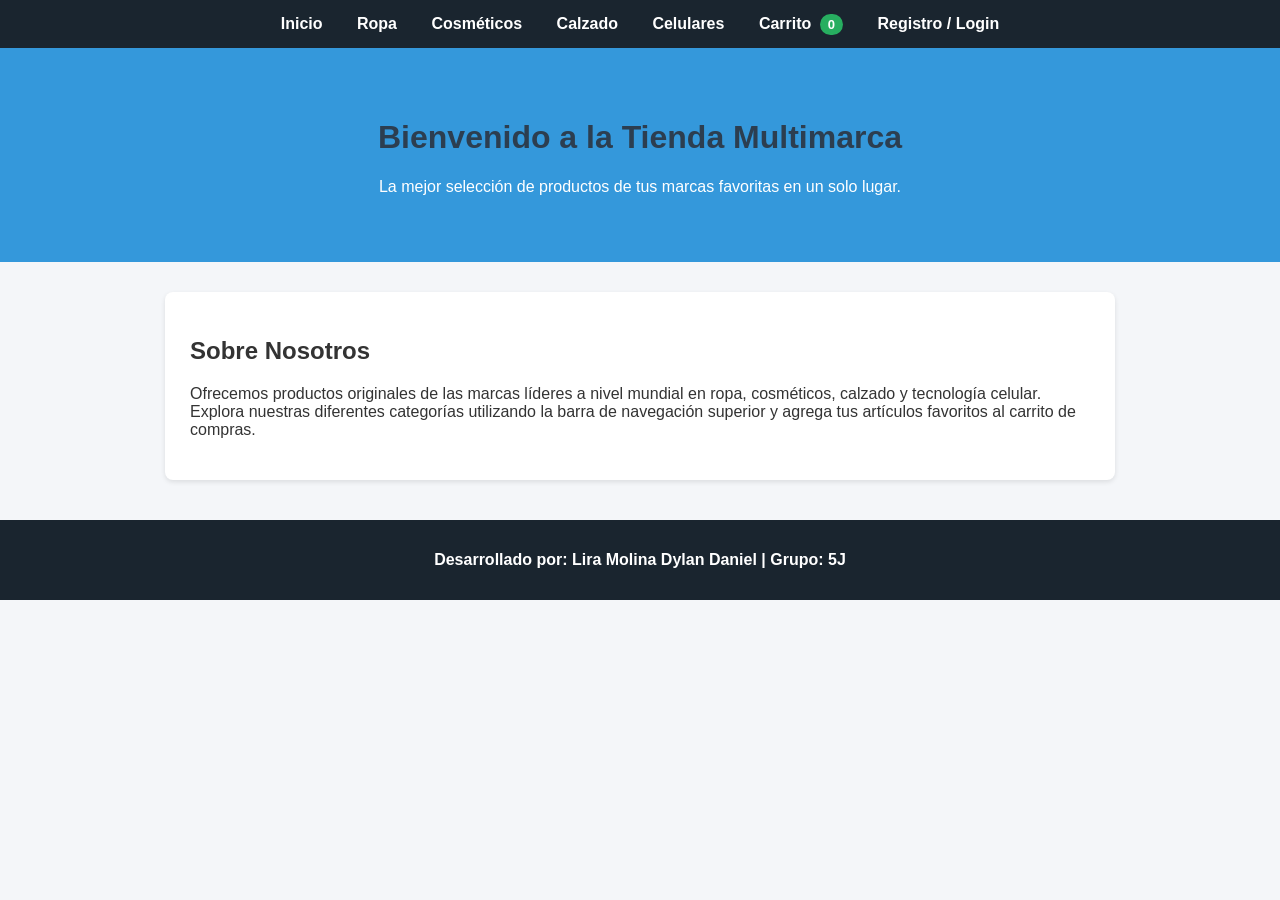
<file: index.html>
<!DOCTYPE html>
<html lang="es">
<head>
  <meta charset="UTF-8">
  <title>Inicio - Tienda Multimarca</title>
  <link rel="stylesheet" href="estilos.css">
</head>
<body>

  <nav>
    <a href="index.html">Inicio</a>
    <a href="ropa.html">Ropa</a>
    <a href="cosmeticos.html">Cosméticos</a>
    <a href="calzado.html">Calzado</a>
    <a href="celulares.html">Celulares</a>
    <a href="carrito.html">Carrito <span id="contador-carrito" class="badge-carrito">0</span></a>
    <a href="registro.html">Registro / Login</a>
  </nav>

  <div class="hero">
    <h1>Bienvenido a la Tienda Multimarca</h1>
    <p>La mejor selección de productos de tus marcas favoritas en un solo lugar.</p>
  </div>

  <div class="content">
    <h2>Sobre Nosotros</h2>
    <p>Ofrecemos productos originales de las marcas líderes a nivel mundial en ropa, cosméticos, calzado y tecnología celular. Explora nuestras diferentes categorías utilizando la barra de navegación superior y agrega tus artículos favoritos al carrito de compras.</p>
  </div>

  <footer>
    <p>Desarrollado por: Lira Molina Dylan Daniel | Grupo: 5J</p>
  </footer>

  <script src="carrito.js"></script>
</body>
</html>
</file>
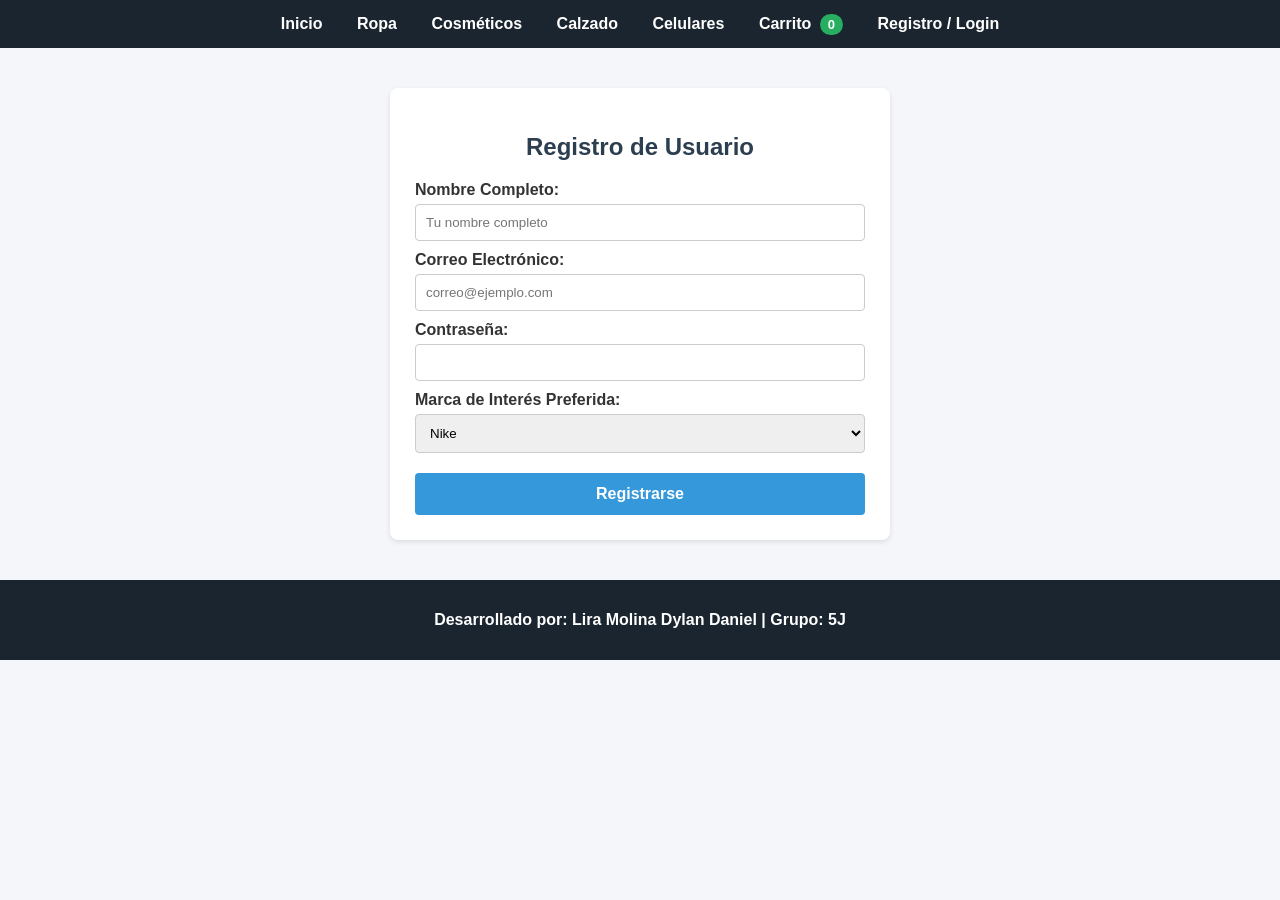
<file: registro.html>
<!DOCTYPE html>
<html lang="es">
<head>
  <meta charset="UTF-8">
  <title>Registro - Tienda Multimarca</title>
  <link rel="stylesheet" href="estilos.css">
</head>
<body>

  <nav>
    <a href="index.html">Inicio</a>
    <a href="ropa.html">Ropa</a>
    <a href="cosmeticos.html">Cosméticos</a>
    <a href="calzado.html">Calzado</a>
    <a href="celulares.html">Celulares</a>
    <a href="carrito.html">Carrito <span id="contador-carrito" class="badge-carrito">0</span></a>
    <a href="registro.html">Registro / Login</a>
  </nav>

  <div class="box">
    <h2>Registro de Usuario</h2>
    <form id="form-registro">
      <label>Nombre Completo:</label>
      <input type="text" id="nombre" name="nombre" placeholder="Tu nombre completo" required>

      <label>Correo Electrónico:</label>
      <input type="email" id="email" name="email" placeholder="correo@ejemplo.com" required>

      <label>Contraseña:</label>
      <input type="password" id="password" name="password" required>

      <label>Marca de Interés Preferida:</label>
      <select id="marca_preferida" name="marca_preferida">
        <option value="Nike">Nike</option>
        <option value="Adidas">Adidas</option>
        <option value="Apple">Apple</option>
        <option value="Samsung">Samsung</option>
        <option value="MAC">MAC</option>
        <option value="L'Oréal">L'Oréal</option>
      </select>

      <button type="submit" class="btn-submit">Registrarse</button>
    </form>
  </div>

  <footer>
    <p>Desarrollado por: Lira Molina Dylan Daniel | Grupo: 5J</p>
  </footer>

  <script src="carrito.js"></script>
  <script>
    document.getElementById("form-registro").addEventListener("submit", function (e) {
      e.preventDefault();
      const nombre = document.getElementById("nombre").value;
      const marca = document.getElementById("marca_preferida").value;
      alert(`¡Bienvenido/a ${nombre}!\nTu cuenta ha sido registrada con preferencia en la marca ${marca}.`);
      this.reset();
    });
  </script>
</body>
</html>
</file>
<file: estilos.css>
body {
  font-family: Arial, sans-serif;
  margin: 0;
  padding: 0;
  background-color: #f4f6f9;
  color: #333;
}

/* Barra de navegación */
nav {
  background-color: #1a252f;
  padding: 15px;
  text-align: center;
  position: sticky;
  top: 0;
  z-index: 100;
}

nav a {
  color: white;
  margin: 0 15px;
  text-decoration: none;
  font-weight: bold;
  transition: color 0.2s;
}

nav a:hover {
  color: #3498db;
}

.badge-carrito {
  background-color: #27ae60;
  color: white;
  padding: 3px 8px;
  border-radius: 12px;
  font-size: 13px;
  margin-left: 4px;
}

/* Inicio y contenedores */
.hero {
  background: #3498db;
  color: white;
  text-align: center;
  padding: 50px 20px;
}

.content {
  max-width: 900px;
  margin: 30px auto;
  padding: 25px;
  background: white;
  border-radius: 8px;
  box-shadow: 0 2px 5px rgba(0, 0, 0, 0.1);
}

.container {
  max-width: 1100px;
  margin: 30px auto;
  padding: 0 20px;
}

h1 {
  text-align: center;
  color: #2c3e50;
}

/* Cuadrícula de productos */
.grid {
  display: grid;
  grid-template-columns: repeat(auto-fit, minmax(220px, 1fr));
  gap: 20px;
}

.card {
  background: white;
  border-radius: 8px;
  padding: 15px;
  text-align: center;
  box-shadow: 0 2px 5px rgba(0, 0, 0, 0.1);
  display: flex;
  flex-direction: column;
  justify-content: space-between;
  transition: transform 0.2s;
}

.card:hover {
  transform: translateY(-4px);
}

.card img {
  width: 100%;
  height: 180px;
  object-fit: cover;
  border-radius: 5px;
  margin-bottom: 10px;
}

.brand {
  font-weight: bold;
  font-size: 14px;
}

.brand-ropa { color: #e67e22; }
.brand-cosmeticos { color: #8e44ad; }
.brand-calzado { color: #d35400; }
.brand-celulares { color: #2980b9; }

.price {
  font-size: 18px;
  color: #27ae60;
  font-weight: bold;
  margin: 10px 0;
}

/* Botones */
.btn-agregar {
  background-color: #3498db;
  color: white;
  border: none;
  padding: 10px 15px;
  border-radius: 5px;
  font-weight: bold;
  cursor: pointer;
  width: 100%;
  transition: background-color 0.2s;
}

.btn-agregar:hover {
  background-color: #2980b9;
}

/* Formularios */
.box {
  max-width: 450px;
  margin: 40px auto;
  padding: 25px;
  background: white;
  border-radius: 8px;
  box-shadow: 0 2px 5px rgba(0, 0, 0, 0.1);
}

.box h2 {
  text-align: center;
  color: #2c3e50;
  margin-bottom: 20px;
}

label {
  display: block;
  margin: 10px 0 5px;
  font-weight: bold;
}

input, select {
  width: 100%;
  padding: 10px;
  border: 1px solid #ccc;
  border-radius: 4px;
  box-sizing: border-box;
}

.btn-submit {
  width: 100%;
  background: #3498db;
  color: white;
  padding: 12px;
  border: none;
  border-radius: 4px;
  font-size: 16px;
  margin-top: 20px;
  cursor: pointer;
  font-weight: bold;
}

.btn-submit:hover {
  background: #2980b9;
}

/* Vista del Carrito */
.tabla-carrito {
  width: 100%;
  border-collapse: collapse;
  background: white;
  border-radius: 8px;
  overflow: hidden;
  box-shadow: 0 2px 5px rgba(0, 0, 0, 0.1);
}

.tabla-carrito th,
.tabla-carrito td {
  padding: 14px;
  text-align: center;
  border-bottom: 1px solid #eee;
}

.tabla-carrito th {
  background-color: #1a252f;
  color: white;
}

.tabla-carrito img {
  width: 60px;
  height: 60px;
  object-fit: cover;
  border-radius: 5px;
}

.btn-cantidad {
  background-color: #3498db;
  color: white;
  border: none;
  width: 28px;
  height: 28px;
  border-radius: 4px;
  font-weight: bold;
  cursor: pointer;
}

.btn-eliminar {
  background-color: #e74c3c;
  color: white;
  border: none;
  padding: 6px 12px;
  border-radius: 4px;
  cursor: pointer;
  font-weight: bold;
}

.resumen-carrito {
  background: white;
  margin-top: 20px;
  padding: 20px;
  border-radius: 8px;
  box-shadow: 0 2px 5px rgba(0, 0, 0, 0.1);
  display: flex;
  justify-content: space-between;
  align-items: center;
  flex-wrap: wrap;
  gap: 15px;
}

.total-texto {
  font-size: 22px;
  font-weight: bold;
  color: #2c3e50;
}

.total-texto span {
  color: #27ae60;
}

.acciones-carrito {
  display: flex;
  gap: 10px;
}

.btn-vaciar {
  background-color: #95a5a6;
  color: white;
  border: none;
  padding: 12px 18px;
  border-radius: 5px;
  font-weight: bold;
  cursor: pointer;
}

.btn-pagar {
  background-color: #27ae60;
  color: white;
  border: none;
  padding: 12px 22px;
  border-radius: 5px;
  font-weight: bold;
  cursor: pointer;
  font-size: 16px;
}

.btn-pagar:hover {
  background-color: #219150;
}

.carrito-vacio {
  text-align: center;
  background: white;
  padding: 40px;
  border-radius: 8px;
  box-shadow: 0 2px 5px rgba(0, 0, 0, 0.1);
}

/* Notificación flotante (Toast) */
#toast {
  visibility: hidden;
  min-width: 250px;
  background-color: #27ae60;
  color: white;
  text-align: center;
  border-radius: 6px;
  padding: 14px 20px;
  position: fixed;
  z-index: 1000;
  right: 25px;
  bottom: 25px;
  font-weight: bold;
  box-shadow: 0 4px 10px rgba(0, 0, 0, 0.2);
}

#toast.mostrar {
  visibility: visible;
}

/* Pie de página */
footer {
  background: #1a252f;
  color: white;
  text-align: center;
  padding: 15px;
  margin-top: 40px;
  font-weight: bold;
}
</file>
